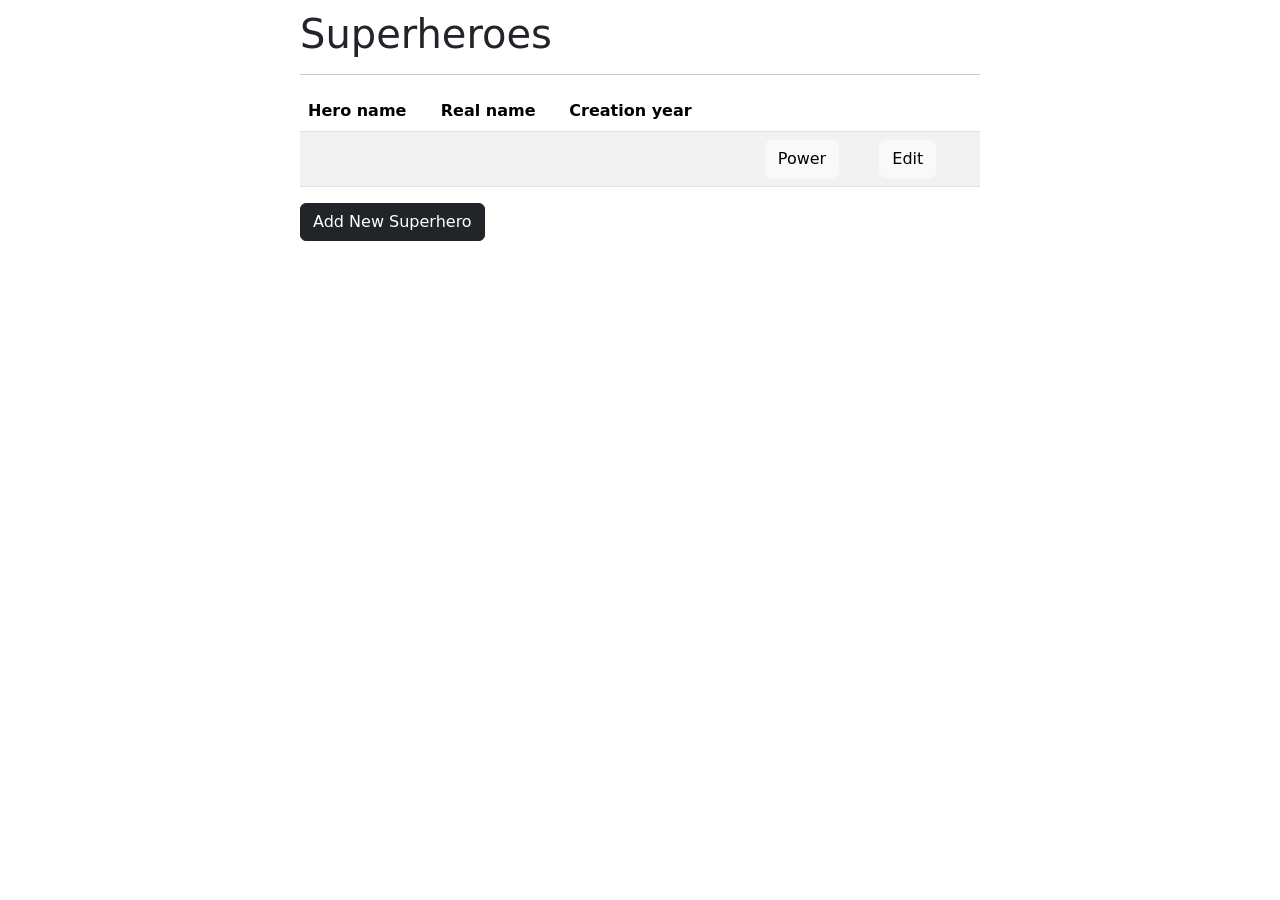
<file: src/main/resources/templates/index.html>
<!DOCTYPE html>
<html xmlns:th="https://www.thymeleaf.org" lang="en">
<head>
    <meta charset="UTF-8">
    <title>Superhero Database</title>
    <link href="https://cdn.jsdelivr.net/npm/bootstrap@5.3.0-alpha1/dist/css/bootstrap.min.css" rel="stylesheet" i
          ntegrity="sha384-GLhlTQ8iRABdZLl6O3oVMWSktQOp6b7In1Zl3/Jr59b6EGGoI1aFkw7cmDA6j6gD" crossorigin="anonymous">


</head>
<body style="max-width: 700px; padding: 10px; margin: auto;">
<h1>Superheroes</h1>
<hr/>

<table class="table table-striped">
    <thead>
        <tr>
            <th scope="col">Hero name</th>
            <th scope="col">Real name</th>
            <th scope="col">Creation year</th>
            <th scope="col"></th>
        </tr>
    </thead>

    <tbody>
        <tr th:each="HeroRealCreationYearDTO: ${heroList}">
            <td th:text="${HeroRealCreationYearDTO.heroName}"/>
            <td th:text="${HeroRealCreationYearDTO.realName}"/>
            <td th:text="${HeroRealCreationYearDTO.creationYear}"/>
            <td>
                <a th:href="@{'/superhero/superpower/' + ${HeroRealCreationYearDTO.heroName}}" class="btn btn-light" style="margin-left: 35px">
                    Power
                </a>
                <a th:href="@{'/superhero/update/' + ${HeroRealCreationYearDTO.heroName}}" class="btn btn-light" style="margin-left: 35px">
                    Edit
                </a>
            </td>
        </tr>

    </tbody>
</table>
<a th:href="@{/superhero/create}">
    <button type="button" class="btn btn-dark">Add New Superhero</button>
</a>

</body>
</html>
</file>
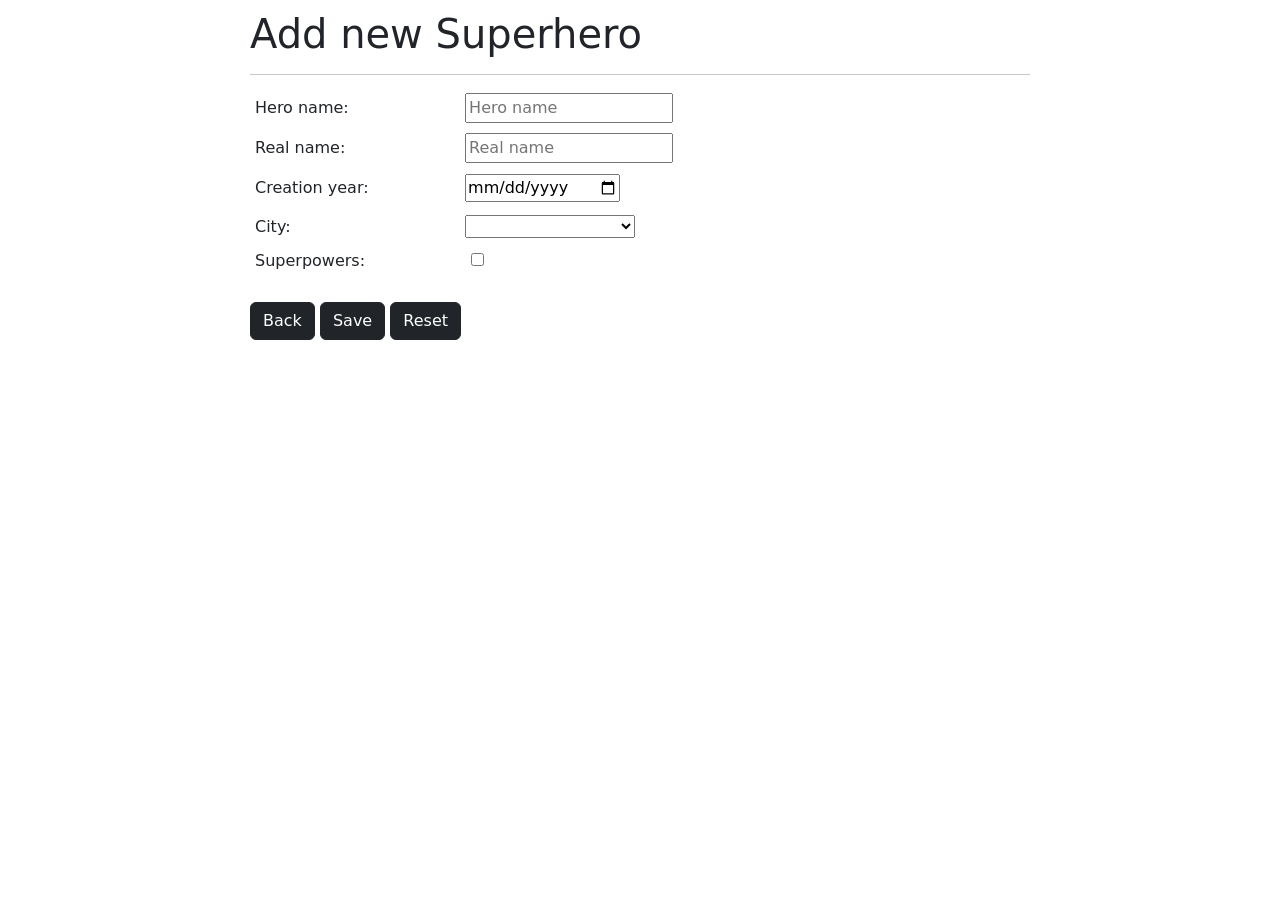
<file: src/main/resources/templates/addSuperhero.html>
<!DOCTYPE html>
<html xmlns:th="https://www.thymeleaf.org" lang="en">
<head>
    <meta charset="UTF-8">
    <title>Add Superhero</title>

    <link href="https://cdn.jsdelivr.net/npm/bootstrap@5.3.0-alpha1/dist/css/bootstrap.min.css" rel="stylesheet" integrity="sha384-GLhlTQ8iRABdZLl6O3oVMWSktQOp6b7In1Zl3/Jr59b6EGGoI1aFkw7cmDA6j6gD" crossorigin="anonymous">

    <style>
        label {
            display: inline-block;
            width: 200px;
            margin: 5px;
            text-align: left;
        }

        select {
            display: inline-block;
            width: 170px;
        }


    </style>

</head>
<body style="max-width: 800px; padding: 10px; margin: auto;">
<h1>Add new Superhero</h1>
<hr/>
<form action="#" th:action="@{/superhero/add}" th:object="${superheroForm}" method="post">
    <label >Hero name:</label>
    <input type="text" th:field="*{heroName}"  placeholder="Hero name" class="form-label"/><br/>

    <label>Real name:</label>
    <input type="text" th:field="*{realName}" placeholder="Real name" class="form-label"/><br/>

    <label>Creation year:</label>
    <input type="date" th:field="*{creationYear}" class="form-label" ><br/>

    <label>City:</label>
    <select th:field="*{city}">
        <option th:each="c : ${cityList}" th:value="${c}" th:text="${c}"></option>
    </select><br/>

    <label>Superpowers:</label>
    <input type="checkbox" th:field="*{powerList}" th:each="sp : ${powerList}" th:value="${sp}" th:text="${sp}" style="margin: 6px"/>
    <br/><br/>

    <a th:href="@{/superhero}" class="btn btn-dark">Back</a>
    <input type="submit" value="Save" class="btn btn-dark">
    <input type="reset" value="Reset" class="btn btn-dark">
</form>

</body>
</html>
</file>
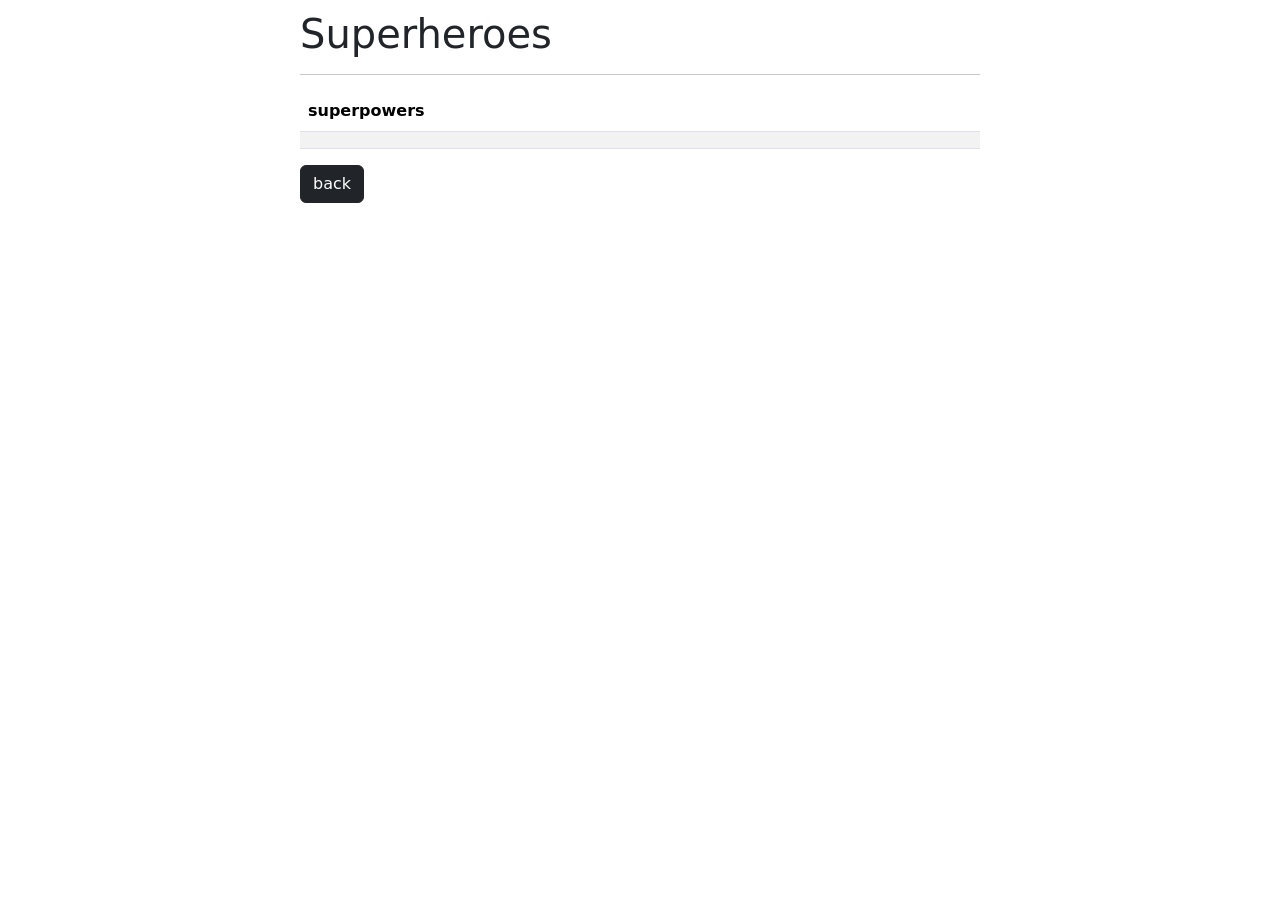
<file: src/main/resources/templates/powers.html>
<!DOCTYPE html>
<html xmlns:th="https://www.thymeleaf.org" lang="en">
<head>
  <meta charset="UTF-8">
  <title>Superhero Database</title>
  <link href="https://cdn.jsdelivr.net/npm/bootstrap@5.3.0-alpha1/dist/css/bootstrap.min.css" rel="stylesheet"
        integrity="sha384-GLhlTQ8iRABdZLl6O3oVMWSktQOp6b7In1Zl3/Jr59b6EGGoI1aFkw7cmDA6j6gD" crossorigin="anonymous">

</head>
<body style="max-width: 700px; padding: 10px; margin: auto;">
<h1>Superheroes</h1>
<hr/>
<table class="table table-striped">
  <thead>
    <tr>
      <th scope="col">
        <th:block th:text="${name}"></th:block> superpowers
      </th>
    </tr>
    </thead>
    <tbody>
      <tr th:each="SuperheroPowersDTO: ${powers}">
        <td th:text="${SuperheroPowersDTO}"></td>
      </tr>
  </tbody>
</table>

<a th:href="@{/superhero}">
  <button type="button" class="btn btn-dark">back</button>
</a>
</body>
</html>
</file>
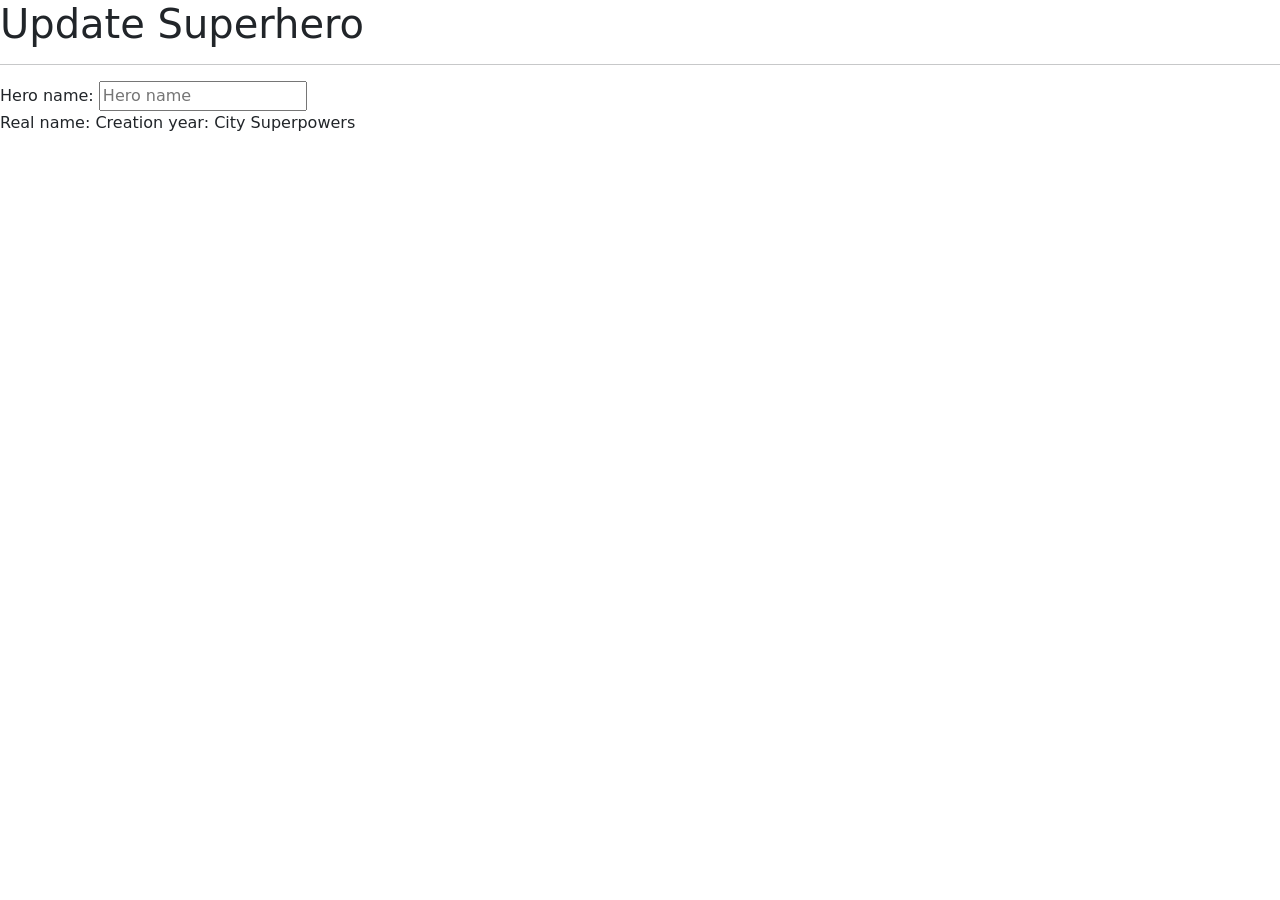
<file: src/main/resources/templates/updateSuperhero.html>
<!DOCTYPE html>
<html xmlns:th="https://www.thymeleaf.org"  lang="en">
<head>
    <meta charset="UTF-8">
    <title>Title</title>

    <link href="https://cdn.jsdelivr.net/npm/bootstrap@5.3.0-alpha1/dist/css/bootstrap.min.css" rel="stylesheet" integrity="sha384-GLhlTQ8iRABdZLl6O3oVMWSktQOp6b7In1Zl3/Jr59b6EGGoI1aFkw7cmDA6j6gD" crossorigin="anonymous">

</head>
<body>
<h1>Update Superhero</h1>
<hr/>
<form action="#" th:action="@{/superhero/add}" th:object="${}" method="post">
    <label>Hero name:</label>
    <input type="text" th:field="*{heroName}" placeholder="Hero name"/><br/>
    <label>Real name:</label>
    <label>Creation year:</label>
    <label>City</label>
    <label>Superpowers</label>
</form>
</body>
</html>
</file>
